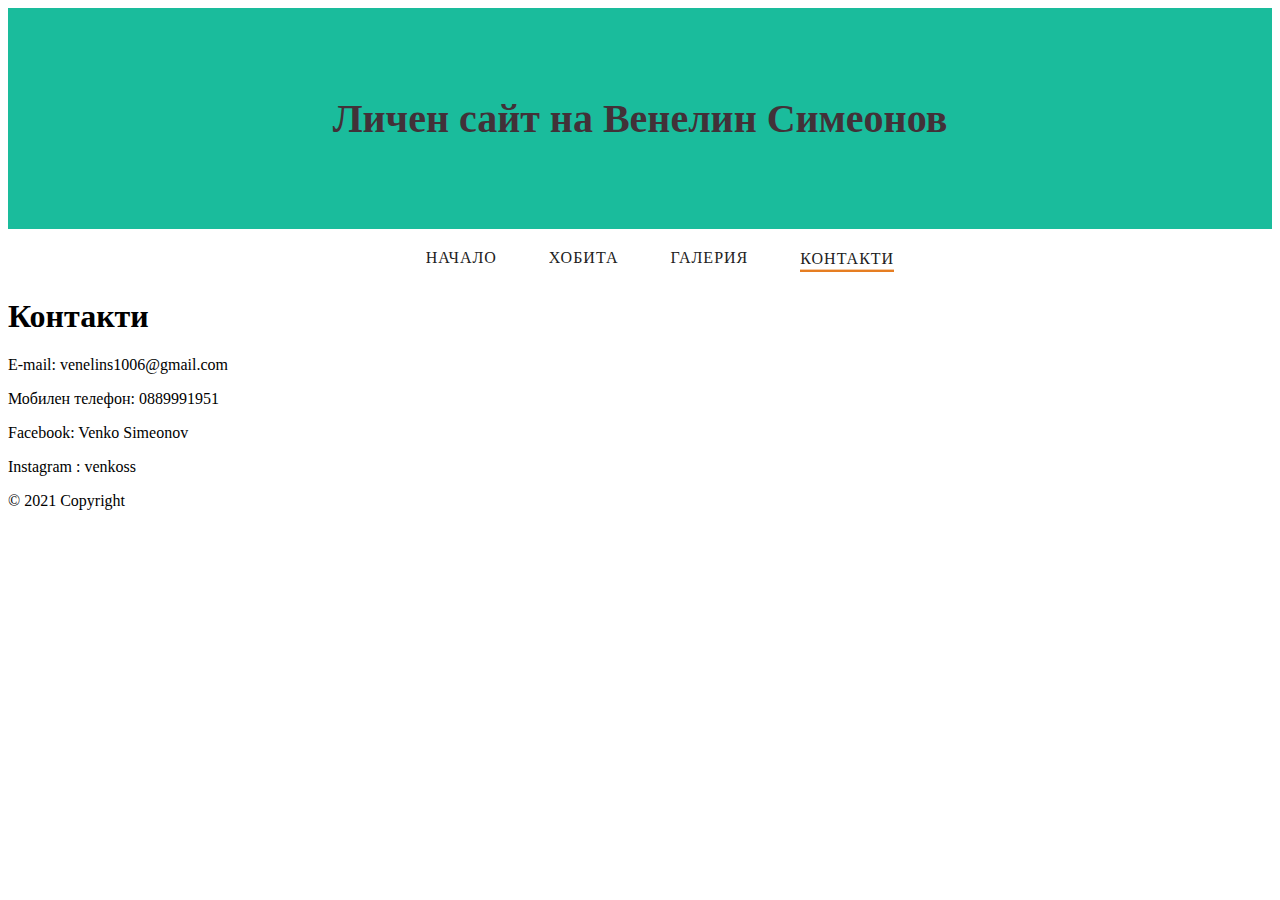
<file: contacts.html>
<!DOCTYPE html>
<html>
<head>

<title> Сайт на Венелин Симеонов</title>
</head>
<link rel="stylesheet" href="mystyle.css">

<body>
<!-- Header -->
<div class = header >
<h1> Личен сайт на Венелин Симеонов </h1>
</div> 

<!-- Menu -->
<nav class="style-4">
		<ul class="menu-4">
		  <li ><a href="index.html" data-hover="Начало">Начало</a></li>
		  <li><a href="hobbies.html" data-hover="Хобита">Хобита</a></li>
		  <li><a href="gallery.html" data-hover="Галерия">Галерия</a></li>
		  <li class="current"><a href="contacts.html" data-hover="Контакти">Контакти</a></li>
		  
		</ul>
	</nav>


<!-- Main -->
<h1> Контакти </h1>

<p>  E-mail:  venelins1006@gmail.com</p>
<p> Мобилен телефон: 0889991951</p>
<p>  Facebook: Venko Simeonov</p>
<p> Instagram : venkoss </p>
<!-- Footer -->
<div>
<a> © 2021 Copyright  </a>
</div>

</body>
</html>
</file>
<file: mystyle.css>
.header  {
	padding:60px;
	text-align: center;
	background: #1abc9c;
	color: #423138;
	font-size: 20px;
}


p {
	font-family: Times New Roman, sans-serif;
} 
h1 { 
   font-family: Times New Roman, sans-serif;
}
a { 
   font-family: Times New Roman, sans-serif;
}




.menu-4 {
  text-align: center;
  text-transform: uppercase;
  font-weight: 500;
}
.menu-4 * {
  box-sizing: border-box;
  -webkit-transition: all 0.35s ease;
  transition: all 0.35s ease;
}
.menu-4 li {
  display: inline-block;
  list-style: outside none none;
  margin: 0 1.5em;
  overflow: hidden;
}
.menu-4 a {
  padding: 0.3em 0;
  color: #212121;
  position: relative;
  display: inline-block;
  letter-spacing: 1px;
  margin: 0;
  text-decoration: none;
}
.menu-4 a:before,
.menu-4 a:after {
  position: absolute;
  -webkit-transition: all 0.35s ease;
  transition: all 0.35s ease;
}
.menu-4 a:before {
  bottom: 100%;
  display: block;
  height: 3px;
  width: 100%;
  content: "";
  background-color: #e67e22;
}
.menu-4 a:after {
  padding: 0.3em 0;
  position: absolute;
  bottom: 100%;
  left: 0;
  content: attr(data-hover);
  color: #212121;
  white-space: nowrap;
}
.menu-4 li:hover a,
.menu-4 .current a {
  transform: translateY(100%);
}
</file>
